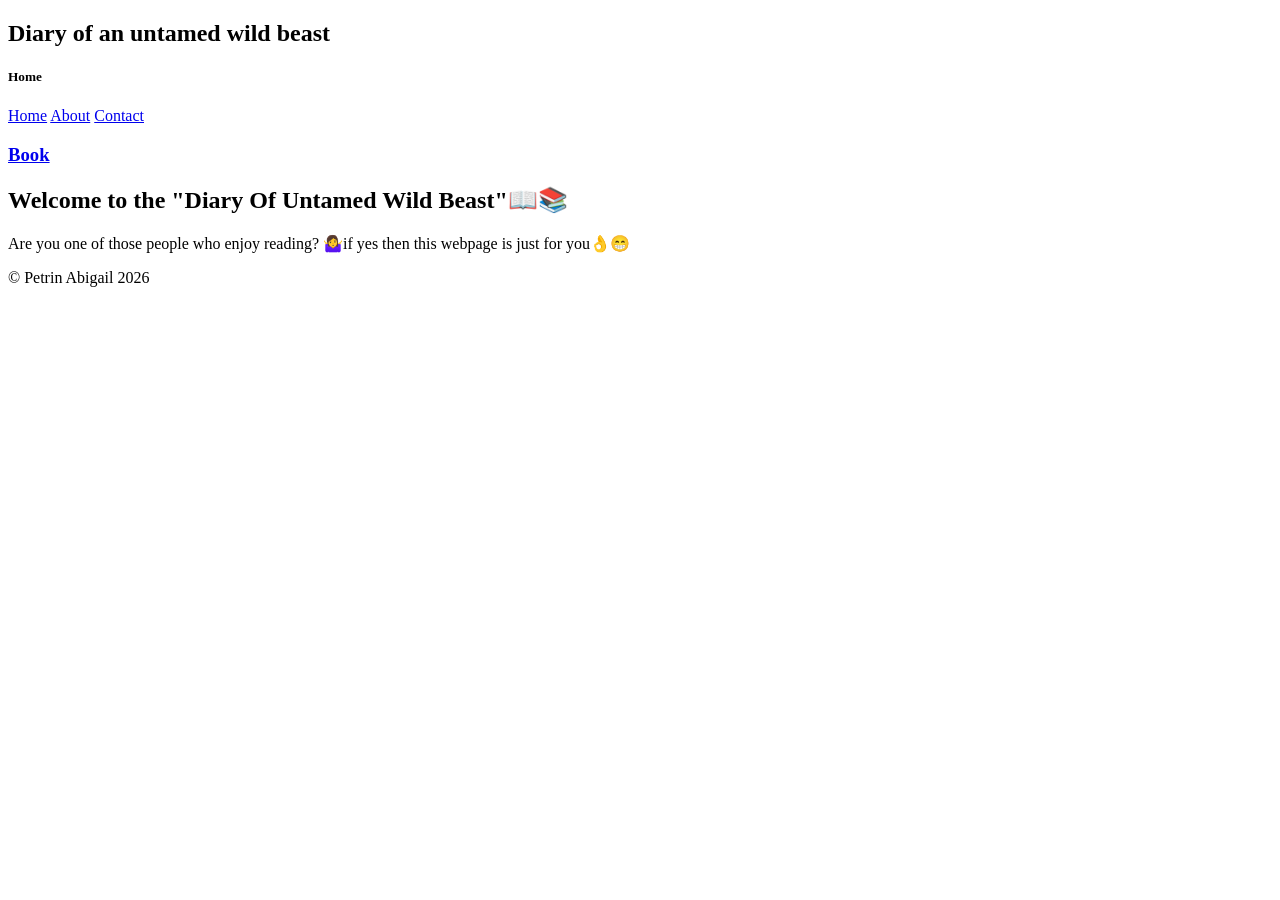
<file: index.html>
<!DOCTYPE html> 

<html lang="en"> 

<head> 

    <meta charset="UTF-8"> 
    <meta name="viewport" content="width=device-width, initial-scale=1.0"> 
    
   <title>Diary of an untamed wild beast</title>
</head> 
<body>
<header>
    <h2>Diary of an untamed wild beast</h2> <h5>Home</h5>
    <nav>
         <a href="index.html">Home</a>
        <a href="about.html">About</a>
        <a href="contact.html">Contact</a>
        <h3><a href="book.html">Book</a></h3>
    </nav>
    <main>
        <h2>Welcome to the "Diary Of Untamed Wild Beast"📖📚</h2>
        <p> Are you one of those people who enjoy reading? 🤷‍♀️if yes then this webpage is just for you👌😁</p>
        
    </main>


<footer> 

        <p>&copy; Petrin Abigail 2026</p> 
        </footer> 
</body>

</html>
</file>
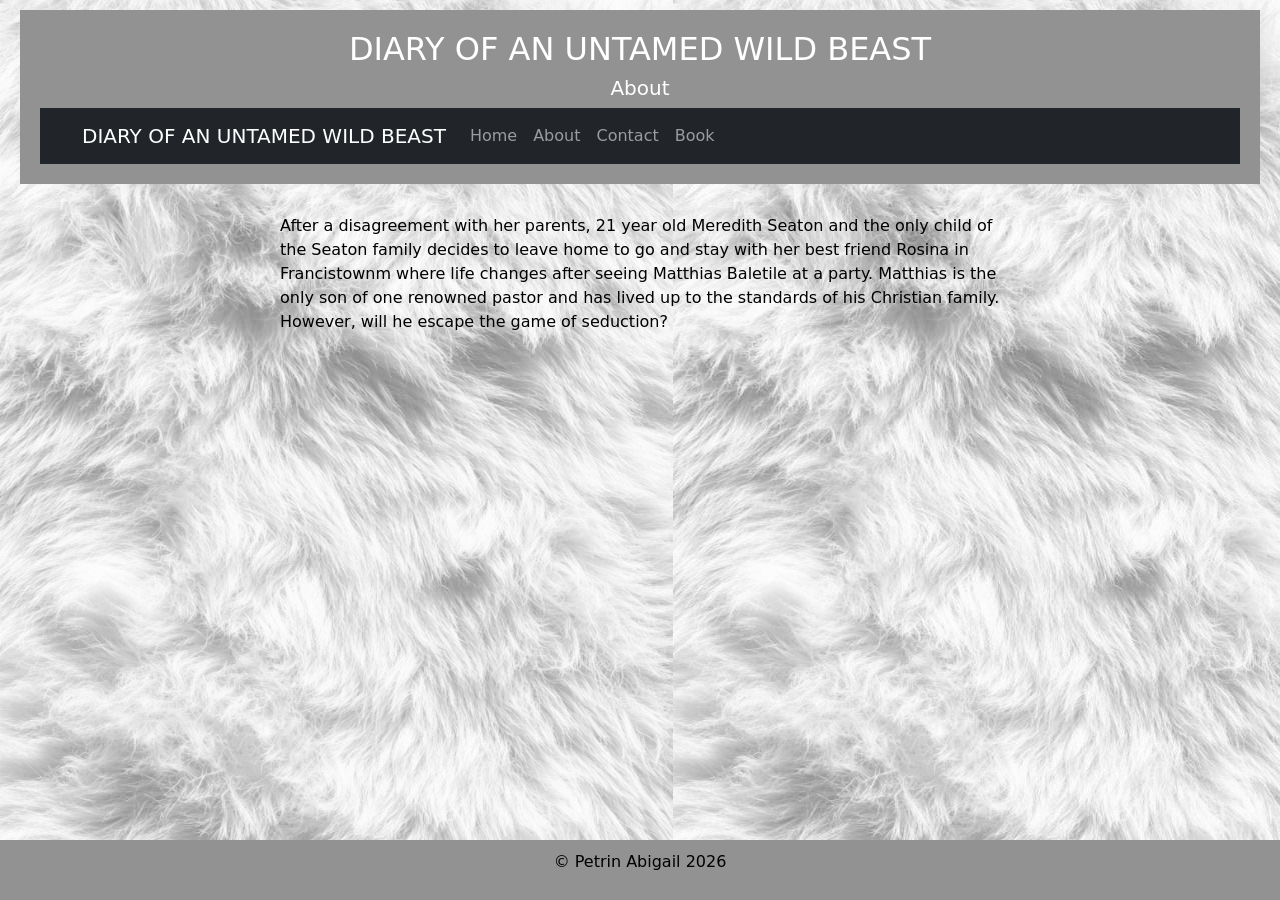
<file: about.html>
<!DOCTYPE html> 

<html lang="en"> 

<head> 

    <meta charset="UTF-8"> 
    <link rel="stylesheet" href="styles.css"> 
    <meta name="viewport" content="width=device-width, initial-scale=1.0"> 
    <link href="https://cdn.jsdelivr.net/npm/bootstrap@5.3.0/dist/css/bootstrap.min.css" rel="stylesheet"> 
    
   <title>DIARY OF AN UNTAMED WILD BEAST</title>
</head> 
<header>
    <h2>DIARY OF AN UNTAMED WILD BEAST</h2> <h5>About</h5>
    <nav class="navbar navbar-expand-lg navbar-dark bg-dark"> 

        <div class="container"> 

            <a class="navbar-brand" href="index.html">DIARY OF AN UNTAMED WILD BEAST</a> 

            <button class="navbar-toggler" type="button" data-bs-toggle="collapse" data-bs-target="#navbarNav"> 
                <span class="navbar-toggler-icon"></span> 

            </button> 

            <div class="collapse navbar-collapse" id="navbarNav"> 

                <ul class="navbar-nav"> 

                    <li class="nav-item"> 

                        <a class="nav-link" href="index.html">Home</a> 

                    </li> 

                    <li class="nav-item"> 

                        <a class="nav-link" href="about.html">About</a> 

                    </li> 

                    <li class="nav-item"> 

                        <a class="nav-link" href="contact.html">Contact</a> 

                    </li> 
                    <li class="nav-item">
                        <a class="nav-link" href="book.html">Book</a>
                    </li>

                </ul> 

            </div> 

        </div> 

    </nav> 
</header>
    <main>
        <p>After a disagreement with her parents, 21 year old Meredith Seaton and the only child of the Seaton family decides to leave home to go and stay with her best friend Rosina in Francistownm where life changes after seeing Matthias Baletile at a party.
Matthias is the only son of one renowned pastor and has lived up to the standards of his Christian family. However, will he escape the game of seduction?</p>
        
    </main>

    <footer> 

        <p>&copy; Petrin Abigail 2026</p> 
        </footer> 
        <script src="https://cdn.jsdelivr.net/npm/@popperjs/core@2.11.6/dist/umd/popper.min.js"></script> 

<script src="https://cdn.jsdelivr.net/npm/bootstrap@5.3.0/dist/js/bootstrap.min.js"></script> 
</body>

</html>
</file>
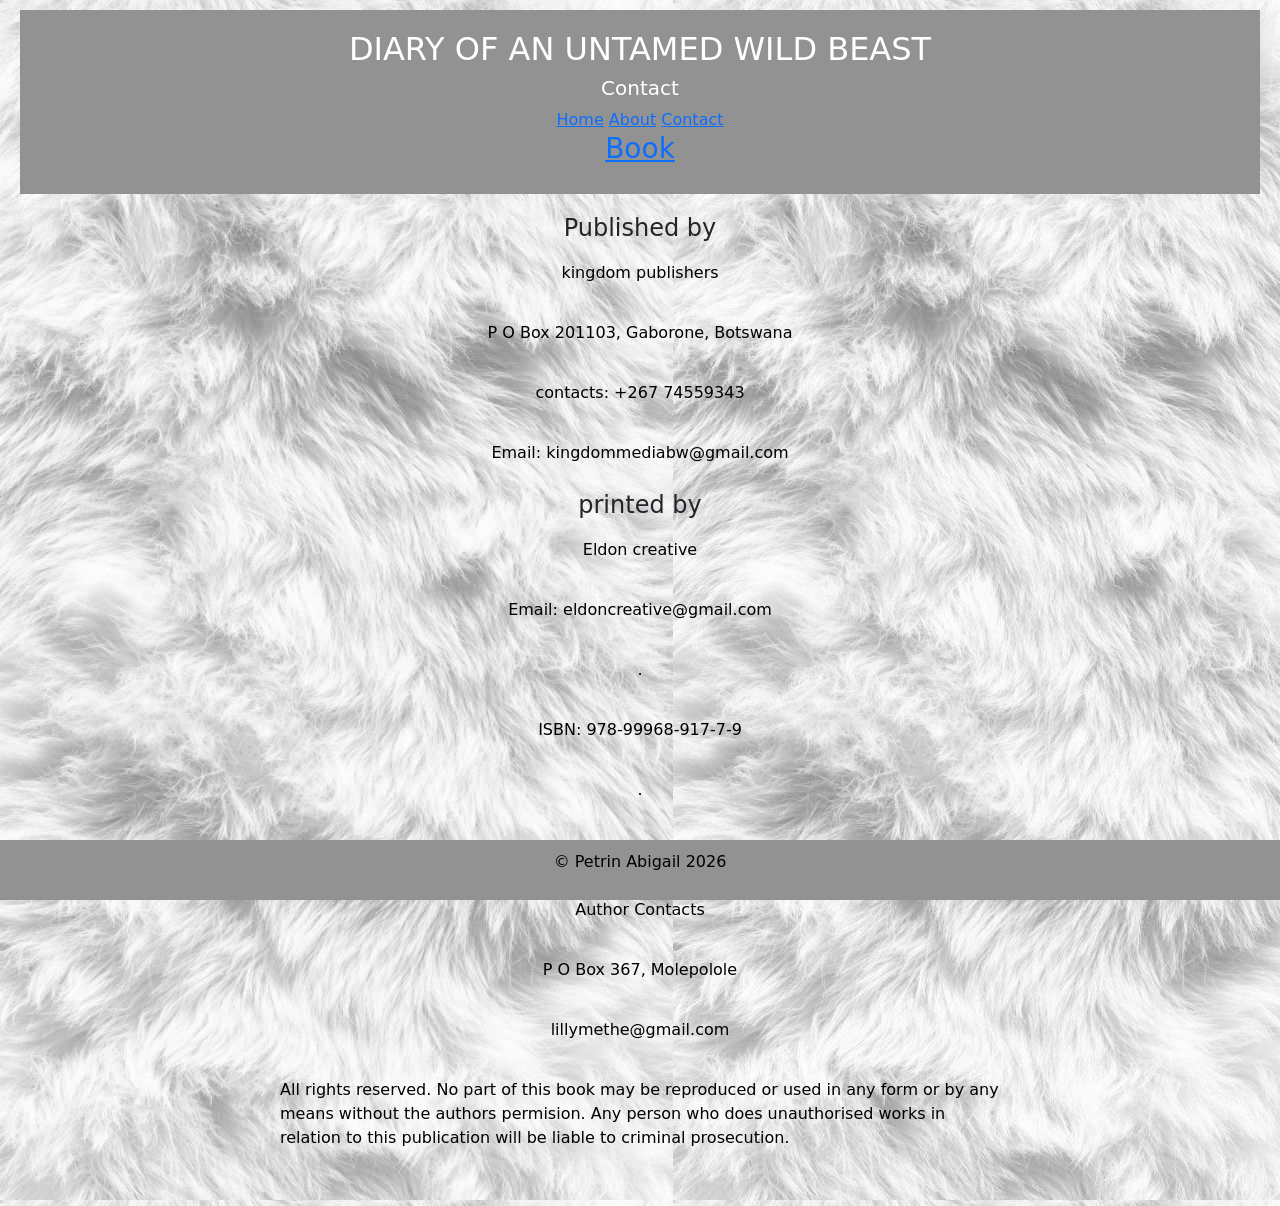
<file: contact copy.html>
<!DOCTYPE html> 

<html lang="en"> 

<head> 

    <meta charset="UTF-8">  
    <link rel="stylesheet" href="styles.css"> 
    <meta name="viewport" content="width=device-width, initial-scale=1.0"> 
    <link href="https://cdn.jsdelivr.net/npm/bootstrap@5.3.0/dist/css/bootstrap.min.css" rel="stylesheet"> 
    
   <title>DIARY OF AN UNTAMED WILD BEAST</title>
   <style>
    p, h4  {
        text-align: center;
    }
    footer {
        max-width:100%;
    }
   </style>
</head> 
<body>
<header>
    <h2>DIARY OF AN UNTAMED WILD BEAST</h2> <h5>Contact</h5>
    <nav>
         <a href="index.html">Home</a>
        <a href="about.html">About</a>
        <a href="contact.html">Contact</a>
        <h3><a href="book.html">Book</a></h3>
    </nav>
</header>
    <main>
        <h4>Published by</h4>
        <p>kingdom publishers</p>
        <p>P O Box 201103, Gaborone, Botswana</p>
        <p>contacts: +267 74559343</p>
        <p>Email: kingdommediabw@gmail.com</p>

        <h4>printed by</h4>
        

        <p>Eldon creative</p>
        <p>Email: eldoncreative@gmail.com</p>
        <p>.</p>
        <p>ISBN: 978-99968-917-7-9</p>
        <P>.</P>
        <P>&COPY;2020 Lillian Methe, Diary of Untamed Wild Beast</P>
        <p>Author Contacts</p>
        <p>P O Box 367, Molepolole</p>
        <p>lillymethe@gmail.com</p>

        <p style="text-align: left;">All rights reserved. No part of this book may be reproduced or used in any form or by any means without the authors permision. Any person who does unauthorised works in relation to this publication will be liable to criminal prosecution.</p>
    </main>

        <footer> 

        <p>&copy; Petrin Abigail 2026</p> 
        </footer> 
        <script src="https://cdn.jsdelivr.net/npm/@popperjs/core@2.11.6/dist/umd/popper.min.js"></script> 

<script src="https://cdn.jsdelivr.net/npm/bootstrap@5.3.0/dist/js/bootstrap.min.js"></script> 
</body>
</html>
</file>
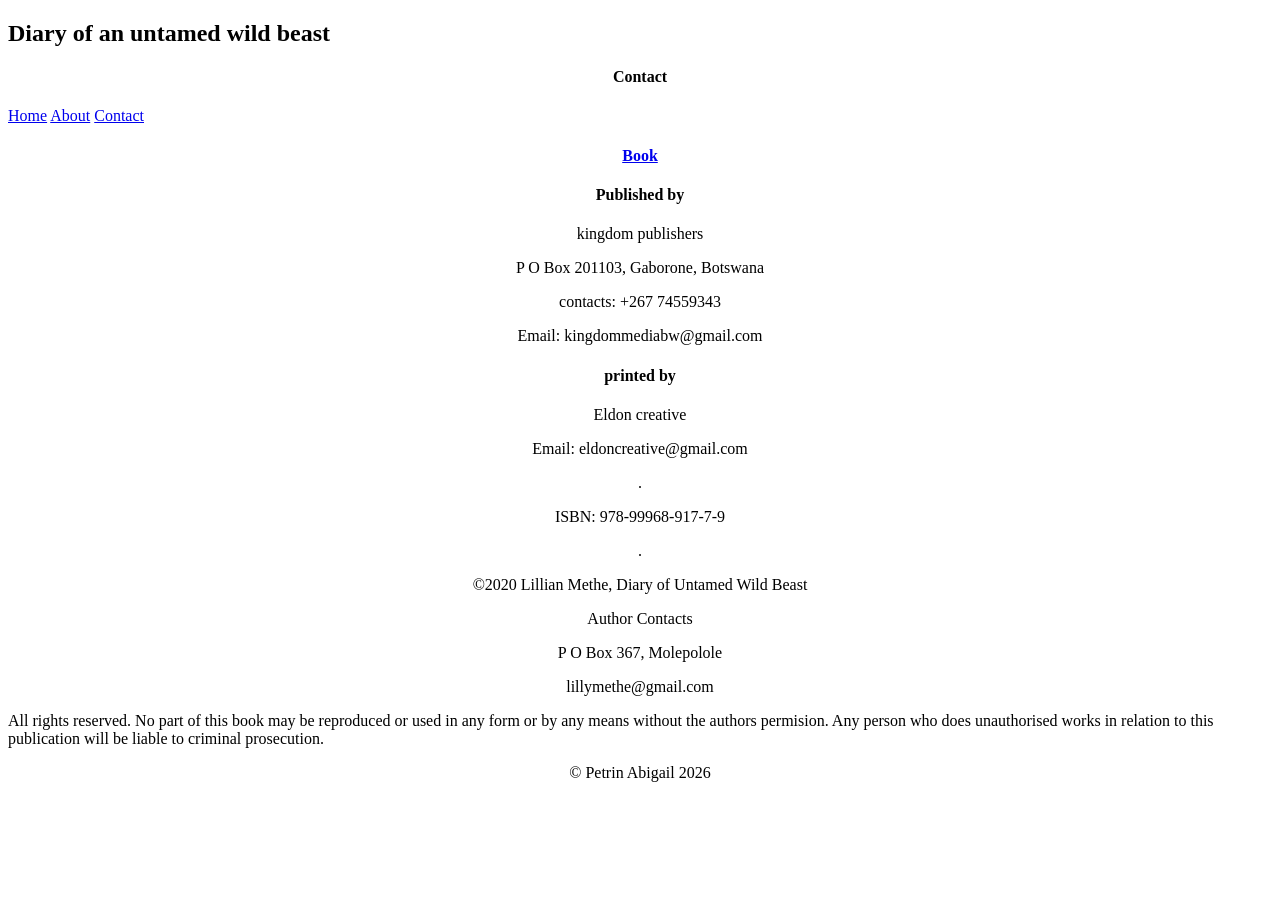
<file: contact.html>
<!DOCTYPE html> 

<html lang="en"> 

<head> 

    <meta charset="UTF-8">  
    <meta name="viewport" content="width=device-width, initial-scale=1.0"> 
    
   <title>Diary of an untamed wild beast</title>
   <style>
    p, h4  {
        text-align: center;
    }
   </style>
</head> 
<body>
<header>
    <h2>Diary of an untamed wild beast</h2> <h4>Contact</h4>
    <nav>
         <a href="index.html">Home</a>
        <a href="about.html">About</a>
        <a href="contact.html">Contact</a>
        <h4><a href="book.html">Book</a></h4>
    </nav>
    <main>
        <h4>Published by</h4>
        <p>kingdom publishers</p>
        <p>P O Box 201103, Gaborone, Botswana</p>
        <p>contacts: +267 74559343</p>
        <p>Email: kingdommediabw@gmail.com</p>

        <h4>printed by</h4>

        <p>Eldon creative</p>
        <p>Email: eldoncreative@gmail.com</p>
        <p>.</p>
        <p>ISBN: 978-99968-917-7-9</p>
        <P>.</P>
        <P>&COPY;2020 Lillian Methe, Diary of Untamed Wild Beast</P>
        <p>Author Contacts</p>
        <p>P O Box 367, Molepolole</p>
        <p>lillymethe@gmail.com</p>

        <p style="text-align: left;">All rights reserved. No part of this book may be reproduced or used in any form or by any means without the authors permision. Any person who does unauthorised works in relation to this publication will be liable to criminal prosecution.</p>
    </main>

        <footer> 

        <p>&copy; Petrin Abigail 2026</p> 
        </footer> 
</body>
</html>
</file>
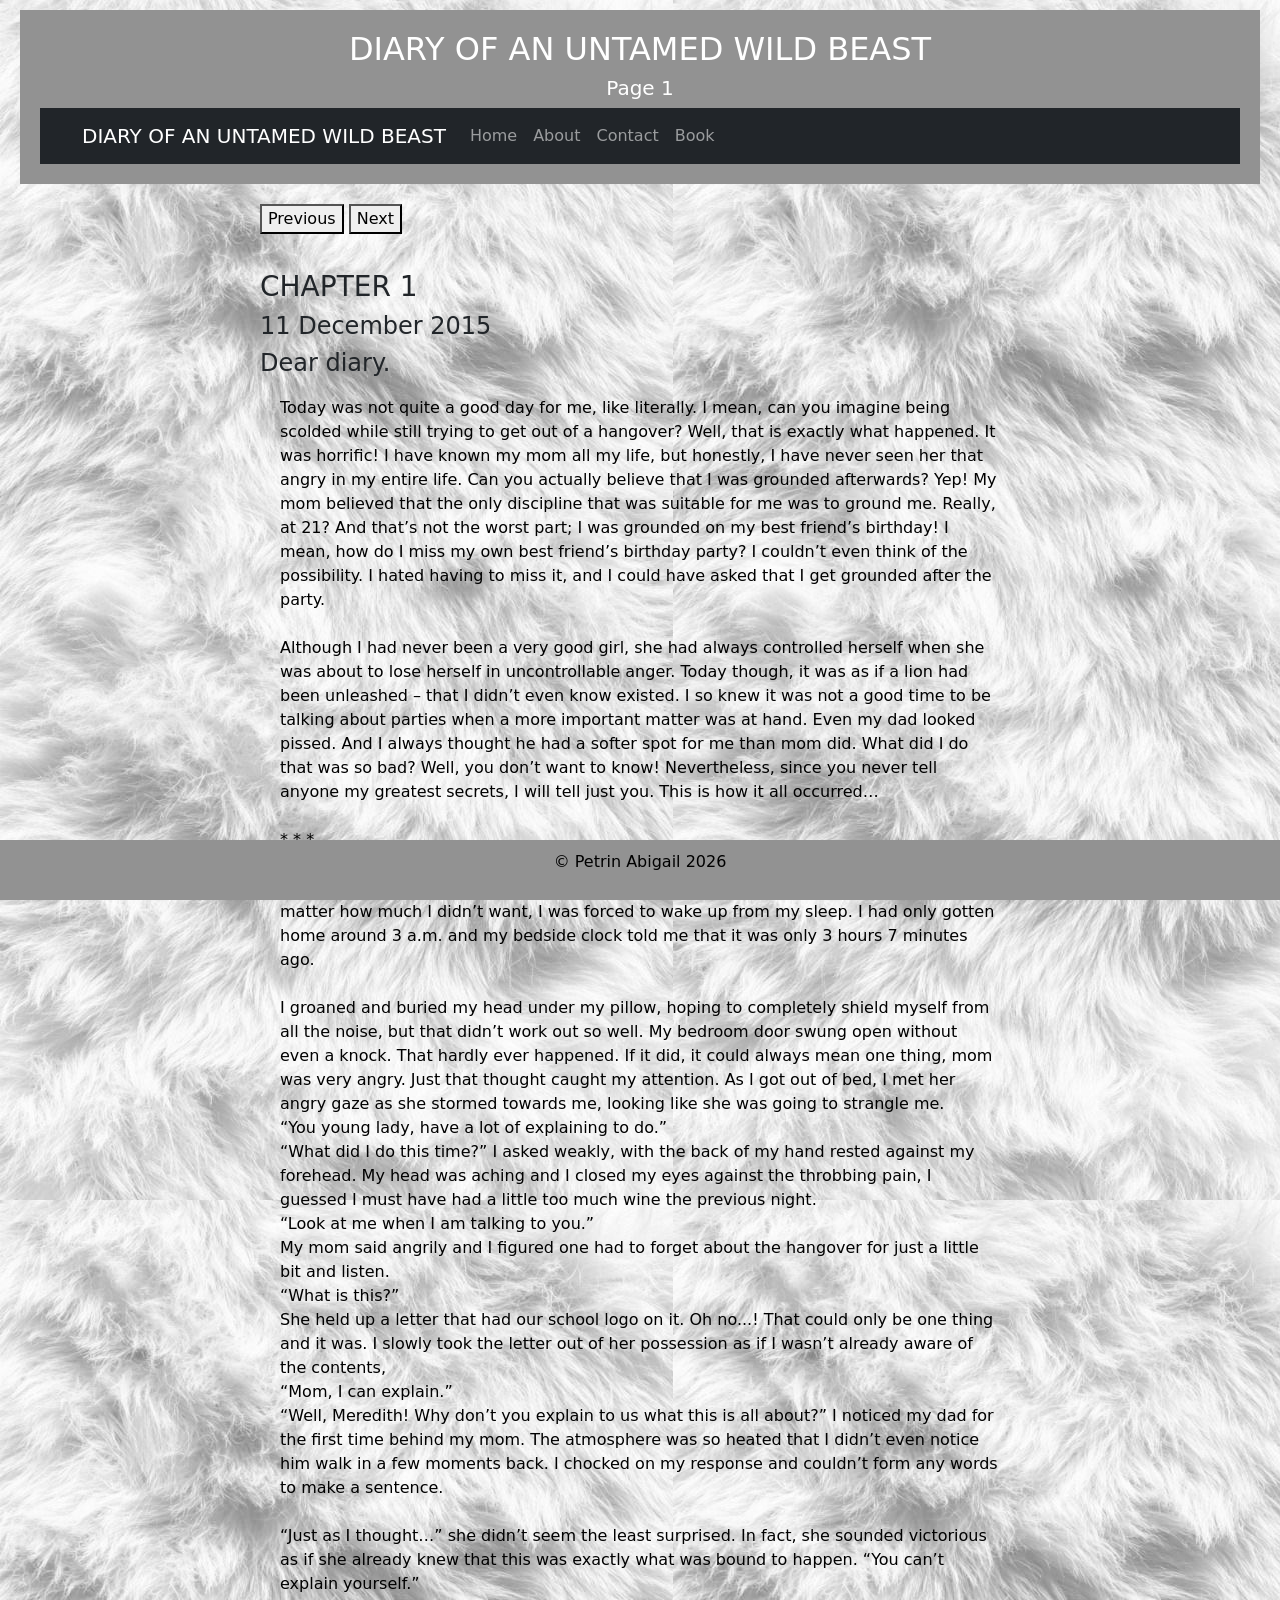
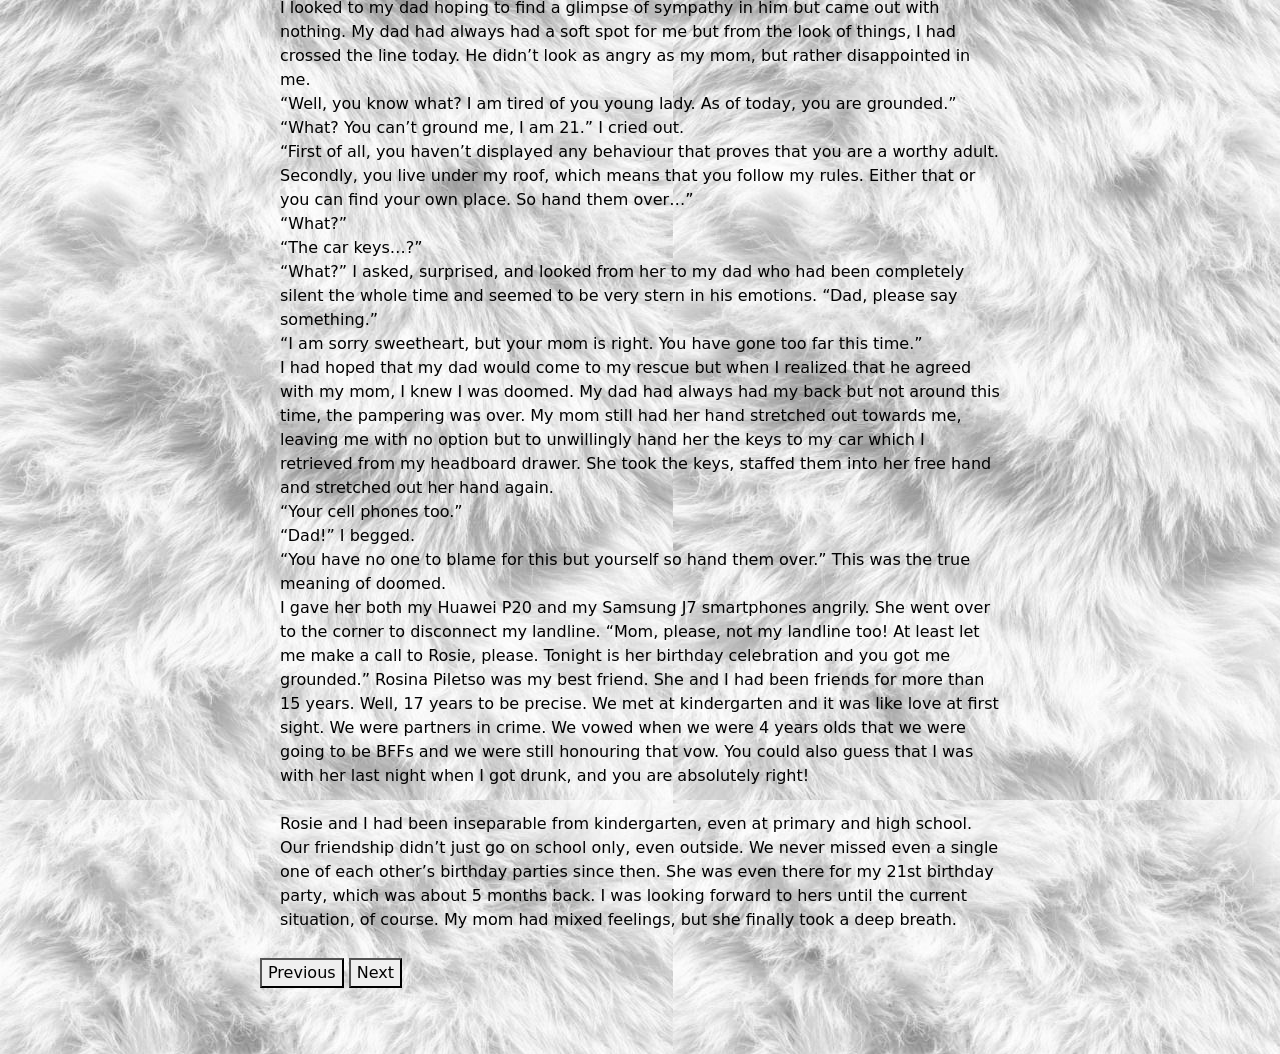
<file: page1.html>
<!DOCTYPE html> 

<html lang="en"> 

<head> 

    <meta charset="UTF-8">
    <link rel="stylesheet" href="styles.css">  
    <meta name="viewport" content="width=device-width, initial-scale=1.0"> 
    <link href="https://cdn.jsdelivr.net/npm/bootstrap@5.3.0/dist/css/bootstrap.min.css" rel="stylesheet"> 
   <title>DIARY OF AN UNTAMED WILD BEAST</title>
</head> 
<header>
    <h2>DIARY OF AN UNTAMED WILD BEAST</h2> <h5>Page 1</h5>
   <nav class="navbar navbar-expand-lg navbar-dark bg-dark"> 

        <div class="container"> 

            <a class="navbar-brand" href="index.html">DIARY OF AN UNTAMED WILD BEAST</a> 

            <button class="navbar-toggler" type="button" data-bs-toggle="collapse" data-bs-target="#navbarNav"> 
                <span class="navbar-toggler-icon"></span> 

            </button> 

            <div class="collapse navbar-collapse" id="navbarNav"> 

                <ul class="navbar-nav"> 

                    <li class="nav-item"> 

                        <a class="nav-link" href="index.html">Home</a> 

                    </li> 

                    <li class="nav-item"> 

                        <a class="nav-link" href="about.html">About</a> 

                    </li> 

                    <li class="nav-item"> 

                        <a class="nav-link" href="contact.html">Contact</a> 

                    </li> 
                    <li class="nav-item">
                        <a class="nav-link" href="book.html">Book</a>
                    </li>

                </ul> 

            </div> 

        </div> 

    </nav> 
</header>
<body>
    
    <main>
        <a href="book.html" class="next-btn"><button type="next" class="next-btn">Previous</button></a>
         <a href="page2.html" class="next-btn"><button type="next" class="next-btn">Next</button></a>
<p>
           <h3> CHAPTER 1</h3> 
<h4>11 December 2015</h4>
<h4>Dear diary.</h4> 
<p>Today was not quite a good day for me, like literally. I mean, can you 
imagine being scolded while still trying to get out of a hangover? Well, 
that is exactly what happened. It was horrific! I have known my mom all 
my life, but honestly, I have never seen her that angry in my entire life.  
Can you actually believe that I was grounded afterwards? Yep! My 
mom believed that the only discipline that was suitable for me was to 
ground me. Really, at 21? And that’s not the worst part; I was grounded 
on my best friend’s birthday! I mean, how do I miss my own best friend’s 
birthday party? I couldn’t even think of the possibility. I hated having to 
miss it, and I could have asked that I get grounded after the party. <br>
<br> Although I had never been a very good girl, she had always controlled 
herself when she was about to lose herself in uncontrollable anger. Today 
though, it was as if a lion had been unleashed – that I didn’t even know 
existed. I so knew it was not a good time to be talking about parties when 
a more important matter was at hand. Even my dad looked pissed. And I 
always thought he had a softer spot for me than mom did. What did I do 
that was so bad? Well, you don’t want to know! Nevertheless, since you 
never tell anyone my greatest secrets, I will tell just you. This is how it all 
occurred… <br>
<br>* * * <br>
<br>“Meredith!” My mom screamed from the living room with such a high 
pitch that no matter how much I didn’t want, I was forced to wake up 
from my sleep. I had only gotten home around 3 a.m. and my bedside 
clock told me that it was only 3 hours 7 minutes ago. <br>
<br>I groaned and buried my head under my pillow, hoping to completely 
shield myself from all the noise, but that didn’t work out so well. My 
bedroom door swung open without even a knock. That hardly ever 
happened. If it did, it could always mean one thing, mom was very angry. 
Just that thought caught my attention. As I got out of bed, I met her 
angry gaze as she stormed towards me, looking like she was going to 
strangle me. <br>
“You young lady, have a lot of explaining to do.” <br>
“What did I do this time?” I asked weakly, with the back of my hand 
rested against my forehead. My head was aching and I closed my eyes 
against the throbbing pain, I guessed I must have had a little too much 
wine the previous night. <br>
“Look at me when I am talking to you.” <br>
My mom said angrily and I figured one had to forget about the hangover 
for just a little bit and listen. <br>
“What is this?” <br>
She held up a letter that had our school logo on it. Oh no...! That could 
only be one thing and it was. I slowly took the letter out of her 
possession as if I wasn’t already aware of the contents,<br> 
“Mom, I can explain.” <br>
“Well, Meredith! Why don’t you explain to us what this is all about?” 
I noticed my dad for the first time behind my mom. The atmosphere 
was so heated that I didn’t even notice him walk in a few moments back. I 
chocked on my response and couldn’t form any words to make a 
sentence. <br>
<br>“Just as I thought…” she didn’t seem the least surprised. In fact, she 
sounded victorious as if she already knew that this was exactly what was 
bound to happen. “You can’t explain yourself.” <br> 
I looked to my dad hoping to find a glimpse of sympathy in him but 
came out with nothing. My dad had always had a soft spot for me but 
from the look of things, I had crossed the line today. He didn’t look as 
angry as my mom, but rather disappointed in me. <br>
“Well, you know what? I am tired of you young lady. As of today, you 
are grounded.” <br>
“What? You can’t ground me, I am 21.” I cried out. <br>
“First of all, you haven’t displayed any behaviour that proves that you 
are a worthy adult. Secondly, you live under my roof, which means that 
you follow my rules. Either that or you can find your own place. So hand 
 
them over…” <br>
“What?” <br>
“The car keys…?” <br> 
“What?” I asked, surprised, and looked from her to my dad who had 
been completely silent the whole time and seemed to be very stern in 
his emotions. “Dad, please say something.” <br>
“I am sorry sweetheart, but your mom is right. You have gone too far 
this time.” <br>
I had hoped that my dad would come to my rescue but when I realized 
that he agreed with my mom, I knew I was doomed. My dad had always 
had my back but not around this time, the pampering was over. 
My mom still had her hand stretched out towards me, leaving me 
with no option but to unwillingly hand her the keys to my car which I 
retrieved from my headboard drawer. She took the keys, staffed them 
into her free hand and stretched out her hand again. <br>
“Your cell phones too.” <br>
“Dad!” I begged. <br>
“You have no one to blame for this but yourself so hand them over.” 
This was the true meaning of doomed. <br>
I 
gave her both my Huawei P20 and my Samsung J7 smartphones 
angrily. She went over to the corner to disconnect my landline. 
“Mom, please, not my landline too! At least let me make a call to Rosie, 
please. Tonight is her birthday celebration and you got me grounded.” 
Rosina Piletso was my best friend. She and I had been friends for more 
than 15 years. Well, 17 years to be precise. We met at kindergarten and 
it was like love at first sight. We were partners in crime. We vowed when 
we were 4 years olds that we were going to be BFFs and we were still 
honouring that vow. You could also guess that I was with her last night 
when I got drunk, and you are absolutely right!  <br>
<br>Rosie and I had been inseparable from kindergarten, even at primary and 
high school. Our friendship didn’t just go on school only, even outside. 
We never missed even a single one of each other’s birthday parties since 
then. She was even there for my 21st birthday party, which was about 5 
months back. I was looking forward to hers until the current situation, of 
course. My mom had mixed feelings, but she finally took a deep breath. </p>
        <a href="book.html" class="next-btn"><button type="next" class="next-btn">Previous</button></a>
         <a href="page2.html" class="next-btn"><button type="next" class="next-btn">Next</button></a></p>
         </main>

<footer> 

        <p>&copy; Petrin Abigail 2026</p> 
        </footer> 
        <script src="https://cdn.jsdelivr.net/npm/@popperjs/core@2.11.6/dist/umd/popper.min.js"></script> 

<script src="https://cdn.jsdelivr.net/npm/bootstrap@5.3.0/dist/js/bootstrap.min.js"></script> 
</body>

</html>
</file>
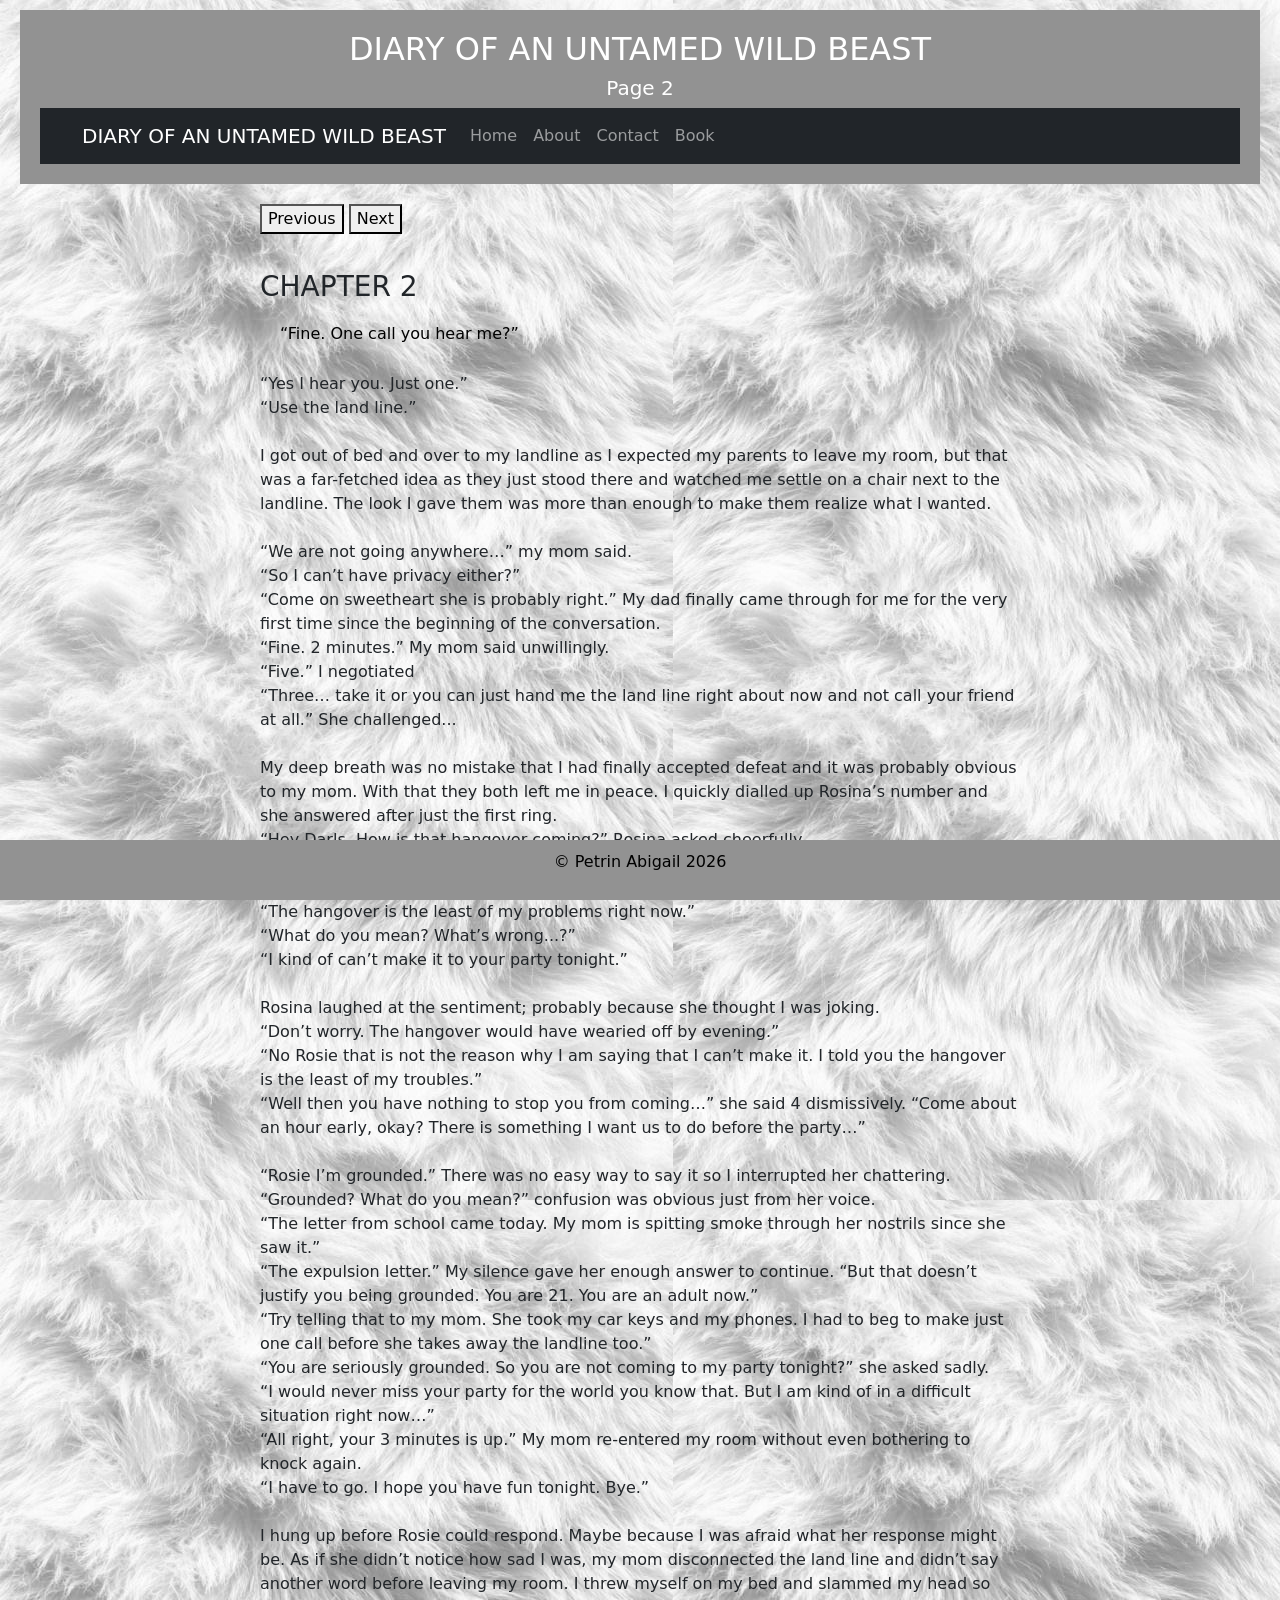
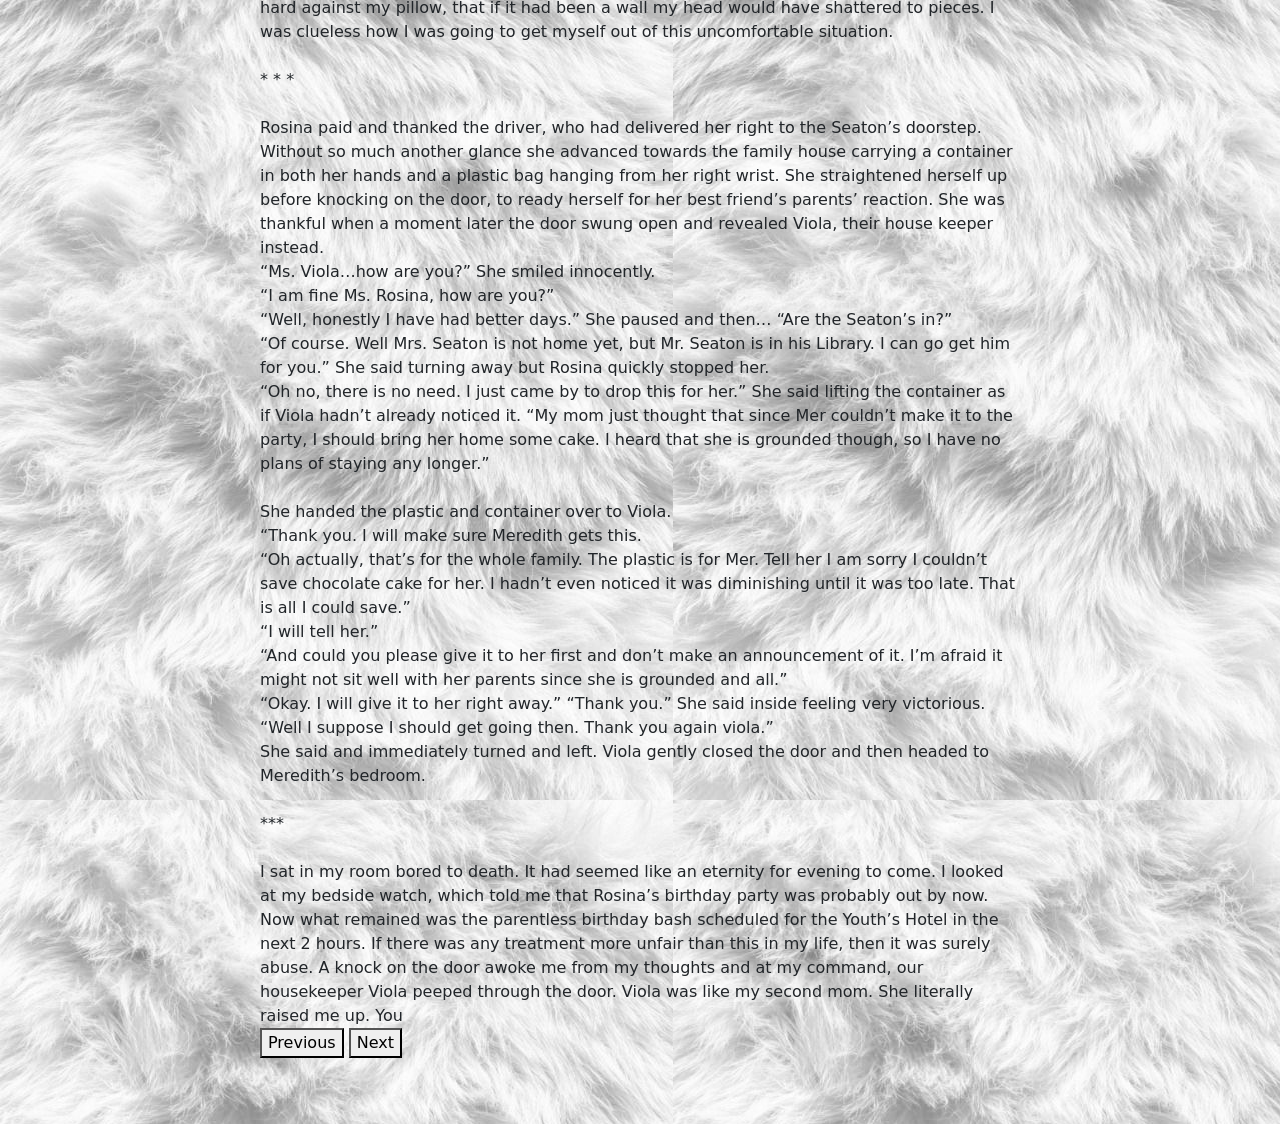
<file: page2.html>
<!DOCTYPE html> 

<html lang="en"> 

<head> 

    <meta charset="UTF-8"> 
    <link rel="stylesheet" href="styles.css"> 
    <meta name="viewport" content="width=device-width, initial-scale=1.0"> 
    <link href="https://cdn.jsdelivr.net/npm/bootstrap@5.3.0/dist/css/bootstrap.min.css" rel="stylesheet"> 
   <title>DIARY OF AN UNTAMED WILD BEAST</title>
</head> 
<body>
<header>
    <h2>DIARY OF AN UNTAMED WILD BEAST</h2> <h5>Page 2</h5>
    <nav class="navbar navbar-expand-lg navbar-dark bg-dark"> 

        <div class="container"> 

            <a class="navbar-brand" href="index.html">DIARY OF AN UNTAMED WILD BEAST</a> 

            <button class="navbar-toggler" type="button" data-bs-toggle="collapse" data-bs-target="#navbarNav"> 
                <span class="navbar-toggler-icon"></span> 

            </button> 

            <div class="collapse navbar-collapse" id="navbarNav"> 

                <ul class="navbar-nav"> 

                    <li class="nav-item"> 

                        <a class="nav-link" href="index.html">Home</a> 

                    </li> 

                    <li class="nav-item"> 

                        <a class="nav-link" href="about.html">About</a> 

                    </li> 

                    <li class="nav-item"> 

                        <a class="nav-link" href="contact.html">Contact</a> 

                    </li> 
                    <li class="nav-item">
                        <a class="nav-link" href="book.html">Book</a>
                    </li>

                </ul> 

            </div> 

        </div> 

    </nav> 
</header>
    <main>
        <a href="page1.html" class="next-btn"><button type="next" class="next-btn">Previous</button></a>
 <a href="page3.html" class="next-btn"><button type="next" class="next-btn">Next</button></a>
       <p> <h3>CHAPTER 2</h3>
<p> “Fine. One call you hear me?” </p>
“Yes I hear you. Just one.” <br>
“Use the land line.” <br>
<br>I got out of bed and over to my landline as I expected my parents to 
leave my room, but that was a far-fetched idea as they just stood there 
and watched me settle on a chair next to the landline. The look I gave 
them was more than enough to make them realize what I wanted. <br>
<br>“We are not going anywhere…” my mom said. <br>
“So I can’t have privacy either?” <br>
“Come on sweetheart she is probably right.” My dad finally came 
through for me for the very first time since the beginning of the 
conversation. <br>
“Fine. 2 minutes.” My mom said unwillingly. <br>
“Five.” I negotiated <br>
“Three… take it or you can just hand me the land line right about now 
and not call your friend at all.” She challenged... <br> 
<br>My deep breath was no mistake that I had finally accepted defeat and 
it was probably obvious to my mom. With that they both left me in 
peace. I quickly dialled up Rosina’s number and she answered after just 
the first ring. <br>
“Hey Darls. How is that hangover coming?” Rosina asked cheerfully. <br>
“Not so good I am afraid…” <br>
“Well for your information, the best treatment for a hangover is black 
coffee.” <br>
“The hangover is the least of my problems right now.” <br>
“What do you mean? What’s wrong...?” <br>
“I kind of can’t make it to your party tonight.” <br>
<br>Rosina laughed at the sentiment; probably because she thought I was 
joking. <br>
“Don’t worry. The hangover would have wearied off by evening.” <br>
“No Rosie that is not the reason why I am saying that I can’t make it. I 
told you the hangover is the least of my troubles.” <br>
“Well then you have nothing to stop you from coming…” she said 
4 
dismissively. “Come about an hour early, okay? There is something I 
want us to do before the party…” <br>
<br>“Rosie I’m grounded.” There was no easy way to say it so I interrupted 
her chattering. <br>
“Grounded? What do you mean?” confusion was obvious just from her 
voice. <br>
“The letter from school came today. My mom is spitting smoke through 
her nostrils since she saw it.” <br>
“The expulsion letter.” My silence gave her enough answer to continue. 
“But that doesn’t justify you being grounded. You are 21. You are an 
adult now.” <br>
“Try telling that to my mom. She took my car keys and my phones. I 
had to beg to make just one call before she takes away the landline too.”<br> 
“You are seriously grounded. So you are not coming to my party 
tonight?” she asked sadly. <br>
“I would never miss your party for the world you know that. But I am 
kind of in a difficult situation right now…” <br> 
“All right, your 3 minutes is up.” My mom re-entered my room without 
even bothering to knock again. <br>
“I have to go. I hope you have fun tonight. Bye.” <br> 
<br>I hung up before Rosie could respond. Maybe because I was afraid 
what her response might be. As if she didn’t notice how sad I was, my 
mom disconnected the land line and didn’t say another word before 
leaving my room. I threw myself on my bed and slammed my head so 
hard against my pillow, that if it had been a wall my head would have 
shattered to pieces. I was clueless how I was going to get myself out of 
this uncomfortable situation. <br>
<br>* 
* 
* <br>
<br>Rosina paid and thanked the driver, who had delivered her right to the 
Seaton’s doorstep. Without so much another glance she advanced 
towards the family house carrying a container in both her hands and a 
plastic bag hanging from her right wrist. She straightened herself up 
before knocking on the door, to ready herself for her best friend’s 
parents’ reaction. She was thankful when a moment later the door 
swung open and revealed Viola, their house keeper instead. <br> 
“Ms. Viola…how are you?” She smiled innocently. <br> 
“I am fine Ms. Rosina, how are you?” <br>
“Well, honestly I have had better days.” She paused and then… “Are 
the Seaton’s in?” <br>
“Of course. Well Mrs. Seaton is not home yet, but Mr. Seaton is in his 
Library. I can go get him for you.” She said turning away but Rosina 
quickly stopped her. <br>
“Oh no, there is no need. I just came by to drop this for her.” She said 
lifting the container as if Viola hadn’t already noticed it. “My mom just 
thought that since Mer couldn’t make it to the party, I should bring her 
home some cake. I heard that she is grounded though, so I have no plans 
of staying any longer.” <br>
<br>She handed the plastic and container over to Viola. <br>
“Thank you. I will make sure Meredith gets this.   <br>
“Oh actually, that’s for the whole family. The plastic is for Mer. Tell her I 
am sorry I couldn’t save chocolate cake for her. I hadn’t even noticed it 
was diminishing until it was too late. That is all I could save.” <br>
“I will tell her.” <br>
“And could you please give it to her first and don’t make an 
announcement of it. I’m afraid it might not sit well with her parents since 
she is grounded and all.” <br>
“Okay. I will give it to her right away.” 
“Thank you.” She said inside feeling very victorious. “Well I suppose I 
should get going then. Thank you again viola.” <br>
She said and immediately turned and left. Viola gently closed the door 
and then headed to Meredith’s bedroom. <br>
<br>***<br> 
<br>I sat in my room bored to death. It had seemed like an eternity for 
evening to come. I looked at my bedside watch, which told me that 
Rosina’s birthday party was probably out by now. Now what remained 
was the parentless birthday bash scheduled for the Youth’s Hotel in the 
next 2 hours. If there was any treatment more unfair than this in my life, 
then it was surely abuse. A knock on the door awoke me from my 
thoughts and at my command, our housekeeper Viola peeped through 
the door. Viola was like my second mom. She literally raised me up. You <br>
        
 <a href="page2.html" class="next-btn"><button type="next" class="next-btn">Previous</button></a>
 <a href="page3.html" class="next-btn"><button type="next" class="next-btn">Next</button></a>  </p>
</main>


<footer> 

        <p>&copy; Petrin Abigail 2026 </p> 
        </footer>
        <script src="https://cdn.jsdelivr.net/npm/@popperjs/core@2.11.6/dist/umd/popper.min.js"></script> 

<script src="https://cdn.jsdelivr.net/npm/bootstrap@5.3.0/dist/js/bootstrap.min.js"></script> 
</body>

</html>
</file>
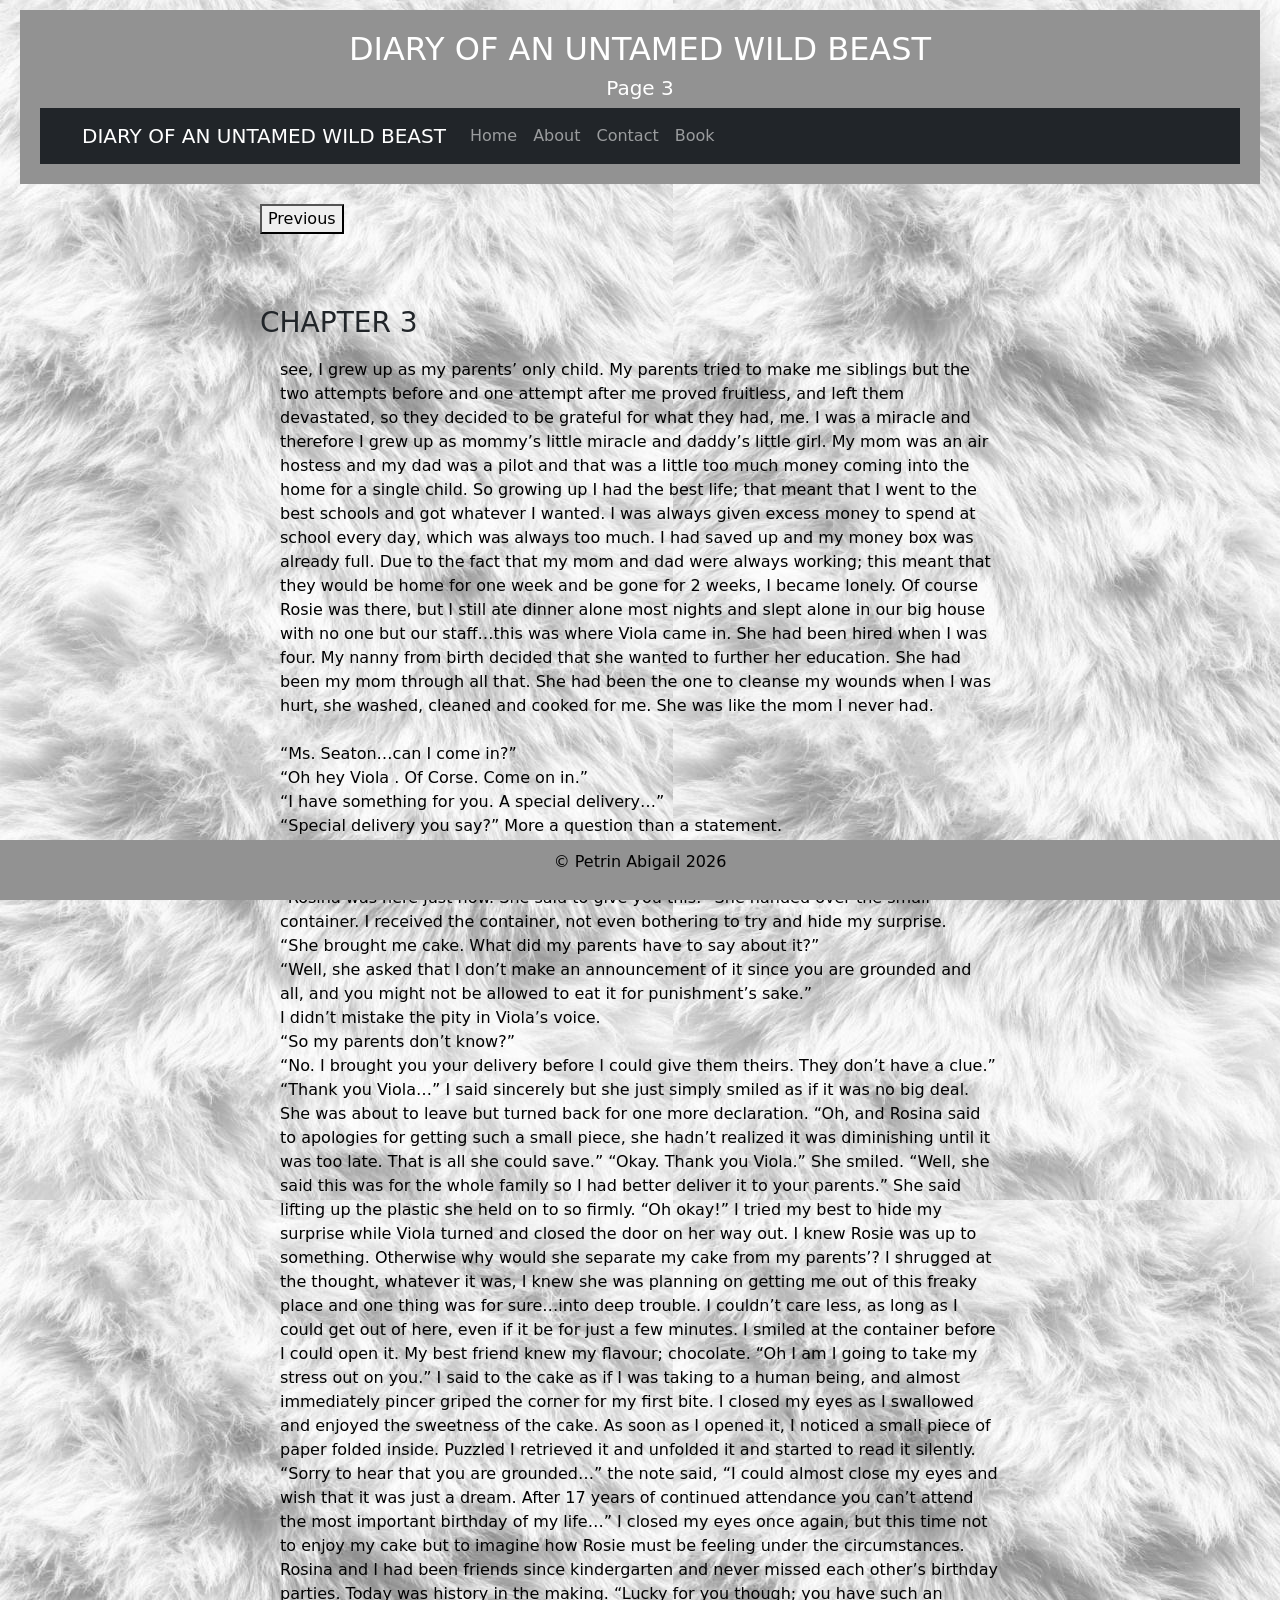
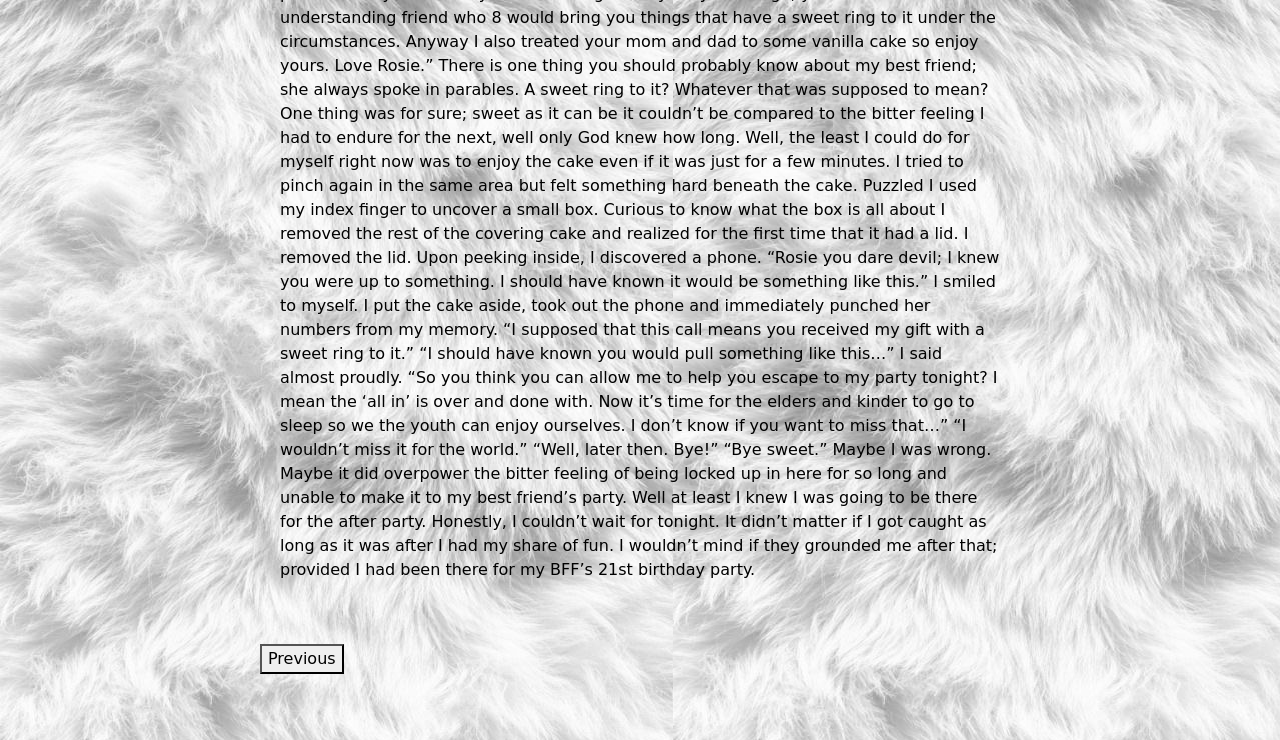
<file: page3.html>
<!DOCTYPE html> 

<html lang="en"> 

<head> 

    <meta charset="UTF-8"> 
    <link rel="stylesheet" href="styles.css"> 
    <meta name="viewport" content="width=device-width, initial-scale=1.0"> 
    <link href="https://cdn.jsdelivr.net/npm/bootstrap@5.3.0/dist/css/bootstrap.min.css" rel="stylesheet"> 
   <title>DIARY OF AN UNTAMED WILD BEAST</title>
</head> 
<header>
    <h2>DIARY OF AN UNTAMED WILD BEAST</h2> <h5>Page 3</h5>
    <nav class="navbar navbar-expand-lg navbar-dark bg-dark"> 

        <div class="container"> 

            <a class="navbar-brand" href="index.html">DIARY OF AN UNTAMED WILD BEAST</a> 

            <button class="navbar-toggler" type="button" data-bs-toggle="collapse" data-bs-target="#navbarNav"> 
                <span class="navbar-toggler-icon"></span> 

            </button> 

            <div class="collapse navbar-collapse" id="navbarNav"> 

                <ul class="navbar-nav"> 

                    <li class="nav-item"> 

                        <a class="nav-link" href="index.html">Home</a> 

                    </li> 

                    <li class="nav-item"> 

                        <a class="nav-link" href="about.html">About</a> 

                    </li> 

                    <li class="nav-item"> 

                        <a class="nav-link" href="contact.html">Contact</a> 

                    </li> 
                    <li class="nav-item">
                        <a class="nav-link" href="book.html">Book</a>
                    </li>

                </ul> 

            </div> 

        </div> 

    </nav> 
</header>
    <main>
        <a href="page2.html" class="next-btn"><button type="next" class="next-btn">Previous</button></a>
       
       <p><p style="text-align: center;">
        <h3>CHAPTER 3</h3> 
<p>see, I grew up as my parents’ only child. My parents tried to make me 
siblings but the two attempts before and one attempt after me proved 
fruitless, and left them devastated, so they decided to be grateful for 
what they had, me. I was a miracle and therefore I grew up as mommy’s 
little miracle and daddy’s little girl. My mom was an air hostess and my 
dad was a pilot and that was a little too much money coming into the 
home for a single child. So growing up I had the best life; that meant that 
I went to the best schools and got whatever I wanted. I was always given 
excess money to spend at school every day, which was always too much. 
I had saved up and my money box was already full. Due to the fact that 
my mom and dad were always working; this meant that they would be 
home for one week and be gone for 2 weeks, I became lonely. Of course 
Rosie was there, but I still ate dinner alone most nights and slept alone 
in our big house with no one but our staff…this was where Viola came 
in. She had been hired when I was four. My nanny from birth decided 
that she wanted to further her education. She had been my mom 
through all that. She had been the one to cleanse my wounds when I 
was hurt, she washed, cleaned and cooked for me. She was like the mom 
I never had. <br>
<br>“Ms. Seaton…can I come in?” <br>
“Oh hey Viola . Of Corse. Come on in.” <br>
“I have something for you. A special delivery…” <br> 
“Special delivery you say?” More a question than a statement. <br>
“From whom?” <br>
<br>“Rosina was here just now. She said to give you this.” She handed over 
the small container. I received the container, not even bothering to try 
and hide my surprise. <br>
“She brought me cake. What did my parents have to say about it?” <br>
“Well, she asked that I don’t make an announcement of it since you 
are grounded and all, and you might not be allowed to eat it for 
punishment’s sake.” <br>
I didn’t mistake the pity in Viola’s voice. <br>
“So my parents don’t know?” <br>
“No. I brought you your delivery before I could give them theirs. They 
don’t have a clue.” <br>

“Thank you Viola…” I said sincerely but she just simply smiled as if it 
was no big deal. 
She was about to leave but turned back for one more declaration. 
“Oh, and Rosina said to apologies for getting such a small piece, she 
hadn’t realized it was diminishing until it was too late. That is all she 
could save.” 
“Okay. Thank you Viola.” 
She smiled. 
“Well, she said this was for the whole family so I had better deliver it 
to your parents.” She said lifting up the plastic she held on to so firmly. 
“Oh okay!” I tried my best to hide my surprise while Viola turned and 
closed the door on her way out. 
I knew Rosie was up to something. Otherwise why would she separate 
my cake from my parents’? I shrugged at the thought, whatever it was, I 
knew she was planning on getting me out of this freaky place and one 
thing was for sure…into deep trouble. I couldn’t care less, as long as I 
could get out of here, even if it be for just a few minutes. I smiled at the 
container before I could open it. My best friend knew my flavour; 
chocolate. 
“Oh I am I going to take my stress out on you.” 
I 
said to the cake as if I was taking to a human being, and almost 
immediately pincer griped the corner for my first bite. I closed my eyes 
as I swallowed and enjoyed the sweetness of the cake. As soon as I 
opened it, I noticed a small piece of paper folded inside. Puzzled I 
retrieved it and unfolded it and started to read it silently. 
“Sorry to hear that you are grounded…” the note said, “I could almost 
close my eyes and wish that it was just a dream. After 17 years of 
continued attendance you can’t attend the most important birthday of my 
life…” 
I closed my eyes once again, but this time not to enjoy my cake but to 
imagine how Rosie must be feeling under the circumstances. Rosina and 
I had been friends since kindergarten and never missed each other’s 
birthday parties. Today was history in the making. 
“Lucky for you though; you have such an understanding friend who 
8 
would bring you things that have a sweet ring to it under the 
circumstances. Anyway I also treated your mom and dad to some vanilla 
cake so enjoy yours. 
Love Rosie.” 
There is one thing you should probably know about my best friend; she 
always spoke in parables. A sweet ring to it? Whatever that was 
supposed to mean? One thing was for sure; sweet as it can be it couldn’t 
be compared to the bitter feeling I had to endure for the next, well only 
God knew how long. Well, the least I could do for myself right now was 
to enjoy the cake even if it was just for a few minutes. 
I tried to pinch again in the same area but felt something hard beneath 
the cake. Puzzled I used my index finger to uncover a small box. Curious 
to know what the box is all about I removed the rest of the covering cake 
and realized for the first time that it had a lid. I removed the lid. Upon 
peeking inside, I discovered a phone. 
“Rosie you dare devil; I knew you were up to something. I should have 
known it would be something like this.” I smiled to myself. I put the cake 
aside, took out the phone and immediately punched her numbers from 
my memory. 
“I supposed that this call means you received my gift with a sweet ring 
to it.” 
“I should have known you would pull something like this…” I said 
almost proudly. 
“So you think you can allow me to help you escape to my party tonight? 
I mean the ‘all in’ is over and done with. Now it’s time for the elders and 
kinder to go to sleep so we the youth can enjoy ourselves. I don’t know 
if you want to miss that…” 
“I wouldn’t miss it for the world.” 
“Well, later then. Bye!” 
“Bye sweet.” 
Maybe I was wrong. Maybe it did overpower the bitter feeling of being 
locked up in here for so long and unable to make it to my best friend’s 
party. Well at least I knew I was going to be there for the after party. 
Honestly, I couldn’t wait for tonight. It didn’t matter if I got caught as 
long as it was after I had my share of fun. I wouldn’t mind if they 
grounded me after that; provided I had been there for my BFF’s 21st 
birthday party.
       </p> </p> 
       <a href="page2.html" class="next-btn"><button type="next" class="next-btn">Previous</button></a> </p>
     
    </main>

    <footer> 

        <p>&copy; Petrin Abigail 2026</p> 
        </footer> 
        <script src="https://cdn.jsdelivr.net/npm/@popperjs/core@2.11.6/dist/umd/popper.min.js"></script> 

<script src="https://cdn.jsdelivr.net/npm/bootstrap@5.3.0/dist/js/bootstrap.min.js"></script> 
</body>

</html>
</file>
<file: styles.css>
elector{
    property: value;
}

 body {
    font-family: Arial, sans-serif;
    color: black;
    margin: 0;
    padding: 10px 20px;
    line-height: 1.6;
    background-image: url('images/download.jpg');
   
}
header {
    background-color: #929292;
    color: white;
    padding: 20px;
    text-align: center;
}
nav a:hover {
    text-decoration: underline;
    color: black;
}

nav {
    color: rgb(92, 88, 88);
}

main {
    padding: 20px;
    max-width: 800px;
    margin: 0 auto;
}
p {
    color: black;
    padding: 10px 20px;
}
footer {
    text-align: center;
    color: white;
    position: fixed;
    width: 100%;
    background-color: #929292;
    bottom: 0;
    left: 0;
}

h2 {
    color: black;
}
</file>
